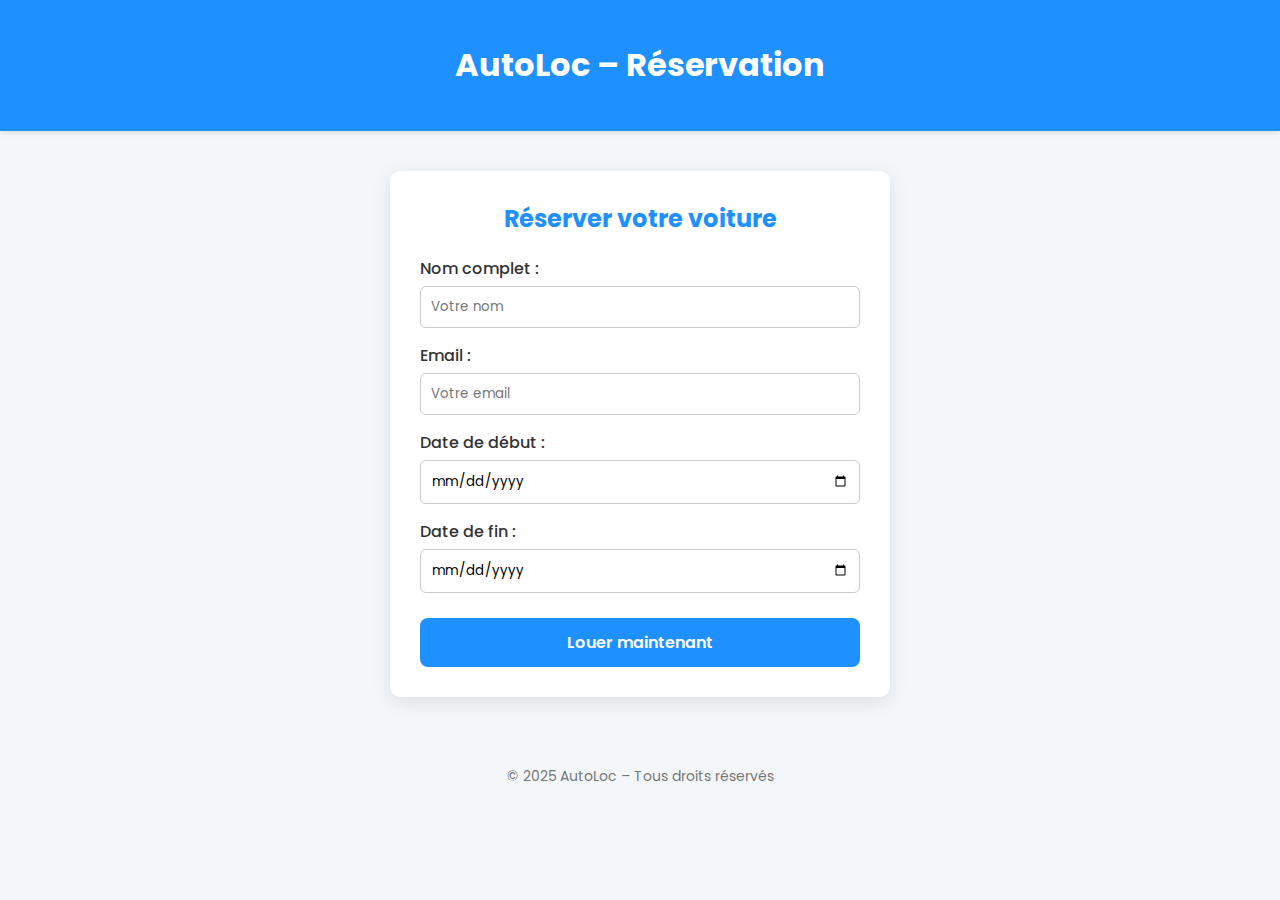
<file: louer.html>
<!DOCTYPE html>
<html lang="fr">
<head>
    <meta charset="UTF-8">
    <meta name="viewport" content="width=device-width, initial-scale=1.0">
    <title>Réserver votre voiture</title>
    <link href="https://fonts.googleapis.com/css2?family=Poppins:wght@300;400;600&display=swap" rel="stylesheet">
    <style>
        * {
            box-sizing: border-box;
            font-family: 'Poppins', sans-serif;
        }

        body {
            margin: 0;
            background: #f4f7f9;
            color: #333;
        }

        header {
            background: #1e90ff;
            color: white;
            padding: 20px 0;
            text-align: center;
            box-shadow: 0 2px 5px rgba(0,0,0,0.1);
        }

        main {
            max-width: 500px;
            margin: 40px auto;
            background: white;
            padding: 30px;
            border-radius: 10px;
            box-shadow: 0 4px 20px rgba(0,0,0,0.1);
        }

        h2 {
            margin-top: 0;
            text-align: center;
            color: #1e90ff;
        }

        #car-price {
            text-align: center;
            font-weight: 600;
            margin-bottom: 20px;
            color: #555;
        }

        form label {
            display: block;
            margin: 15px 0 5px;
            font-weight: 500;
        }

        form input {
            width: 100%;
            padding: 10px;
            border-radius: 6px;
            border: 1px solid #ccc;
            outline: none;
            transition: all 0.2s ease;
        }

        form input:focus {
            border-color: #1e90ff;
            box-shadow: 0 0 5px rgba(30,144,255,0.3);
        }

        form button {
            width: 100%;
            padding: 12px;
            margin-top: 25px;
            border: none;
            background: #1e90ff;
            color: white;
            font-size: 16px;
            font-weight: 600;
            border-radius: 8px;
            cursor: pointer;
            transition: all 0.2s ease;
        }

        form button:hover {
            background: #187bcd;
        }

        footer {
            text-align: center;
            padding: 15px;
            color: #777;
            font-size: 14px;
        }

        @media (max-width: 600px) {
            main {
                margin: 20px;
                padding: 20px;
            }
        }
    </style>
</head>
<body>

<header>
    <h1>AutoLoc – Réservation</h1>
</header>

<main>
    <h2 id="car-name">Réserver votre voiture</h2>
    <p id="car-price"></p>

    <form id="reservation-form">
        <label>Nom complet :</label>
        <input type="text" placeholder="Votre nom" required>

        <label>Email :</label>
        <input type="email" placeholder="Votre email" required>

        <label>Date de début :</label>
        <input type="date" required>

        <label>Date de fin :</label>
        <input type="date" required>

        <button type="submit">Louer maintenant</button>
    </form>
</main>

<footer>
    <p>© 2025 AutoLoc – Tous droits réservés</p>
</footer>

<script>
const cars = {
    gle: { name: "Mercedes Classe GLE", price: 159 },
    bmw: { name: "BMW RENT", price: 179 },
    rs3: { name: "Audi RS3", price: 219 }
};

// Récupérer la voiture choisie depuis l'URL
const params = new URLSearchParams(window.location.search);
const carKey = params.get('car');

const carName = document.getElementById('car-name');
const carPrice = document.getElementById('car-price');

if(cars[carKey]) {
    carName.textContent = "Réserver " + cars[carKey].name;
    carPrice.textContent = "Prix : " + cars[carKey].price + "€ / jour";
}

// Formulaire : simple message de confirmation
const form = document.getElementById('reservation-form');
form.addEventListener('submit', function(e){
    e.preventDefault();
    alert(`Merci ! Vous avez réservé ${cars[carKey].name}.`);
});
</script>

</body>
</html>
</file>
